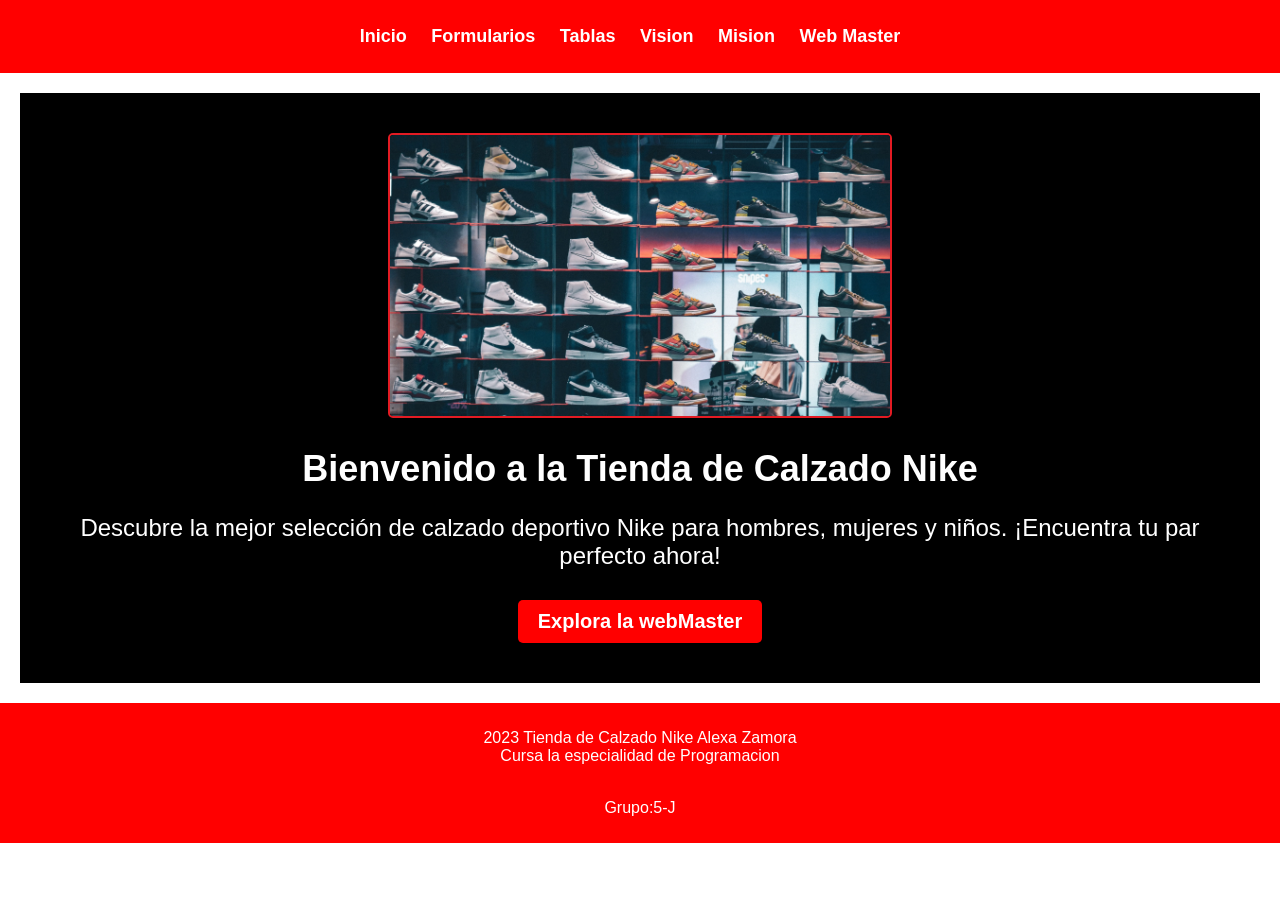
<file: index.html>
<!DOCTYPE html>
<html lang="en">

<head>
    <meta charset="UTF-8">
    <meta name="viewport" content="width=device-width, initial-scale=1.0">
    <title>Tienda de Calzado Nike</title>
    <link rel="stylesheet" href="estilos.css">
</head>

<body>
    <header>
        <nav>
            <ul>
                <li><a href="index.html" >Inicio</a></li>
                <li><a href="formularios.html" >Formularios</a></li>
                <li><a href="tbs.html">Tablas</a></li>
                <li><a href="vision.html">Vision</a></li>
                <li><a href="mision.html">Mision</a></li>
                <li><a href="web_master.html">Web Master</a></li>
            </ul>
        </nav>
    </header>
    <main>
        <section class="welcome-section">
            <img class="imagen-destacada" src="imagenes/tienda1.png" alt="Calzado Nike 1">
            <h1>Bienvenido a la Tienda de Calzado Nike</h1>
            <p>Descubre la mejor selección de calzado deportivo Nike para hombres, mujeres y niños. ¡Encuentra tu par
                perfecto ahora!</p>
            <a href="web_master.html">Explora la webMaster</a>
        </section>
    </main>
    <footer>
        <p>2023 Tienda de Calzado Nike Alexa Zamora<br>Cursa la especialidad de Programacion<br></p>
        <p><br>Grupo:5-J</p>
    </footer>
</body>

</html>
</file>
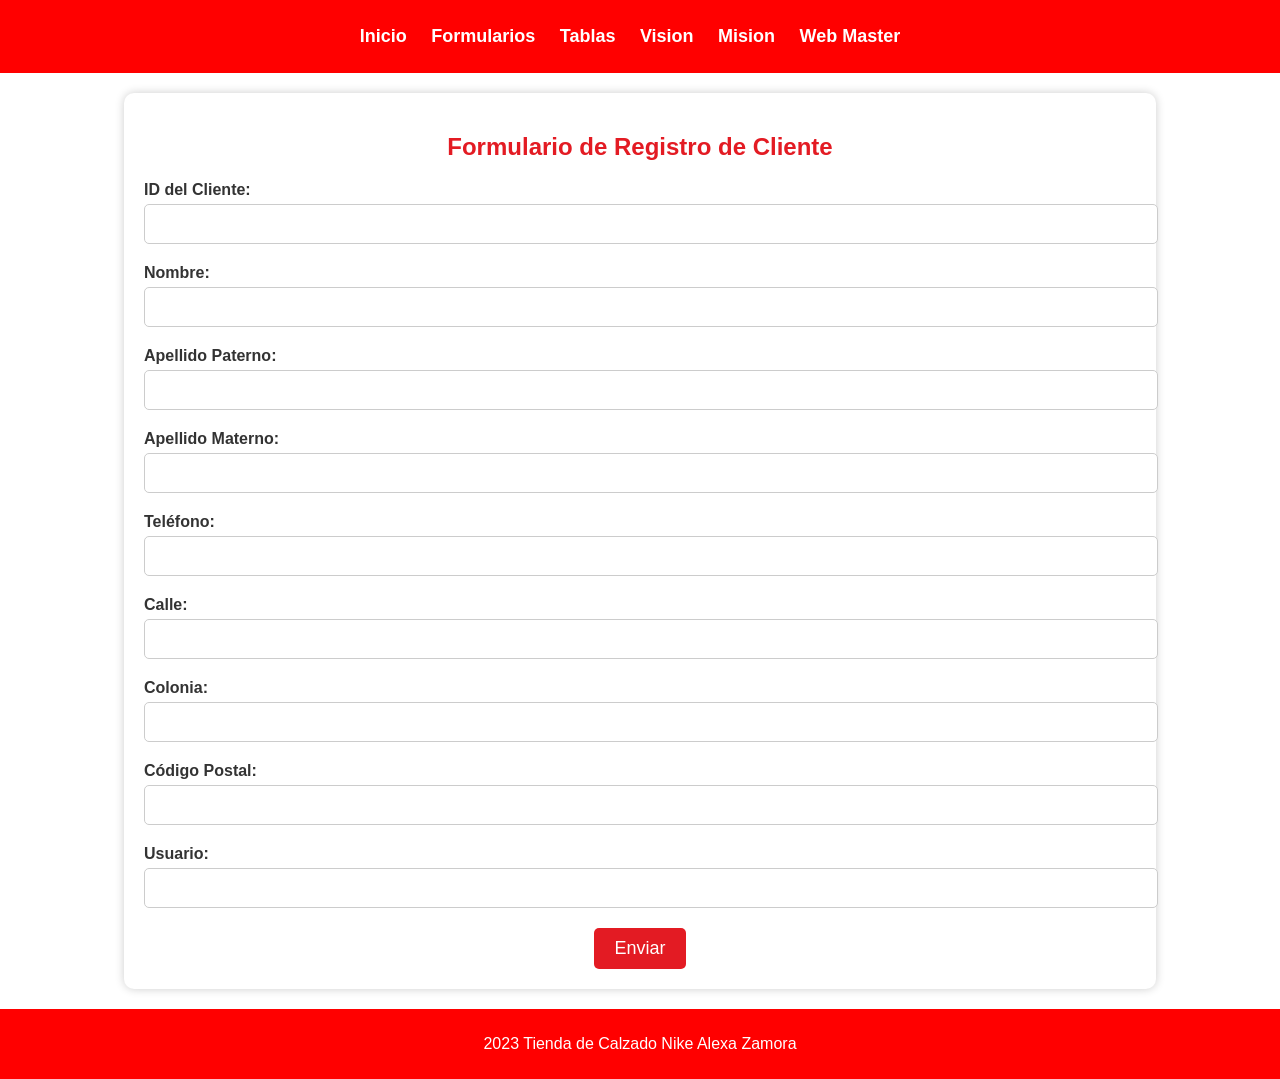
<file: fcliente.html>
<!DOCTYPE html>
<html lang="en">

<head>
    <meta charset="UTF-8">
    <meta name="viewport" content="width=device-width, initial-scale=1.0">
    <title>Tienda de Calzado Nike</title>
    <link rel="stylesheet" href="estilos.css">
</head>

<body>
    <header>
        <nav>
            <ul>
                <li><a href="index.html">Inicio</a></li>
                <li><a href="formularios.html">Formularios</a></li>
                <li><a href="tbs.html">Tablas</a></li>
                <li><a href="vision.html">Vision</a></li>
                <li><a href="mision.html">Mision</a></li>
                <li><a href="web_master.html">Web Master</a></li>
            </ul>
        </nav>
    </header>
    <main>
        <section class="formulario">
            <h1>Formulario de Registro de Cliente</h1>
            <form>
                <div class="campo">
                    <label for="id_cliente">ID del Cliente:</label>
                    <input type="text" id="id_cliente" name="id_cliente">
                </div>
                <div class="campo">
                    <label for="nombre">Nombre:</label>
                    <input type="text" id="nombre" name="nombre">
                </div>
                <div class="campo">
                    <label for="apellido_p">Apellido Paterno:</label>
                    <input type="text" id="apellido_p" name="apellido_p">
                </div>
                <div class="campo">
                    <label for="apellido_m">Apellido Materno:</label>
                    <input type="text" id="apellido_m" name="apellido_m">
                </div>
                <div class="campo">
                    <label for="telefono">Teléfono:</label>
                    <input type="text" id="telefono" name="telefono">
                </div>
                <div class="campo">
                    <label for="calle">Calle:</label>
                    <input type="text" id="calle" name="calle">
                </div>
                <div class="campo">
                    <label for="colonia">Colonia:</label>
                    <input type="text" id="colonia" name="colonia">
                </div>
                <div class="campo">
                    <label for="cp">Código Postal:</label>
                    <input type="text" id="cp" name="cp">
                </div>
                <div class="campo">
                    <label for="usuario">Usuario:</label>
                    <input type="text" id="usuario" name="usuario">
                </div>
                <div class="boton">
                    <button type="submit">Enviar</button>
                </div>
            </form>
        </section>
    </main>
    <footer>
        <p>2023 Tienda de Calzado Nike Alexa Zamora</p>
    </footer>
</body>

</html>
</file>
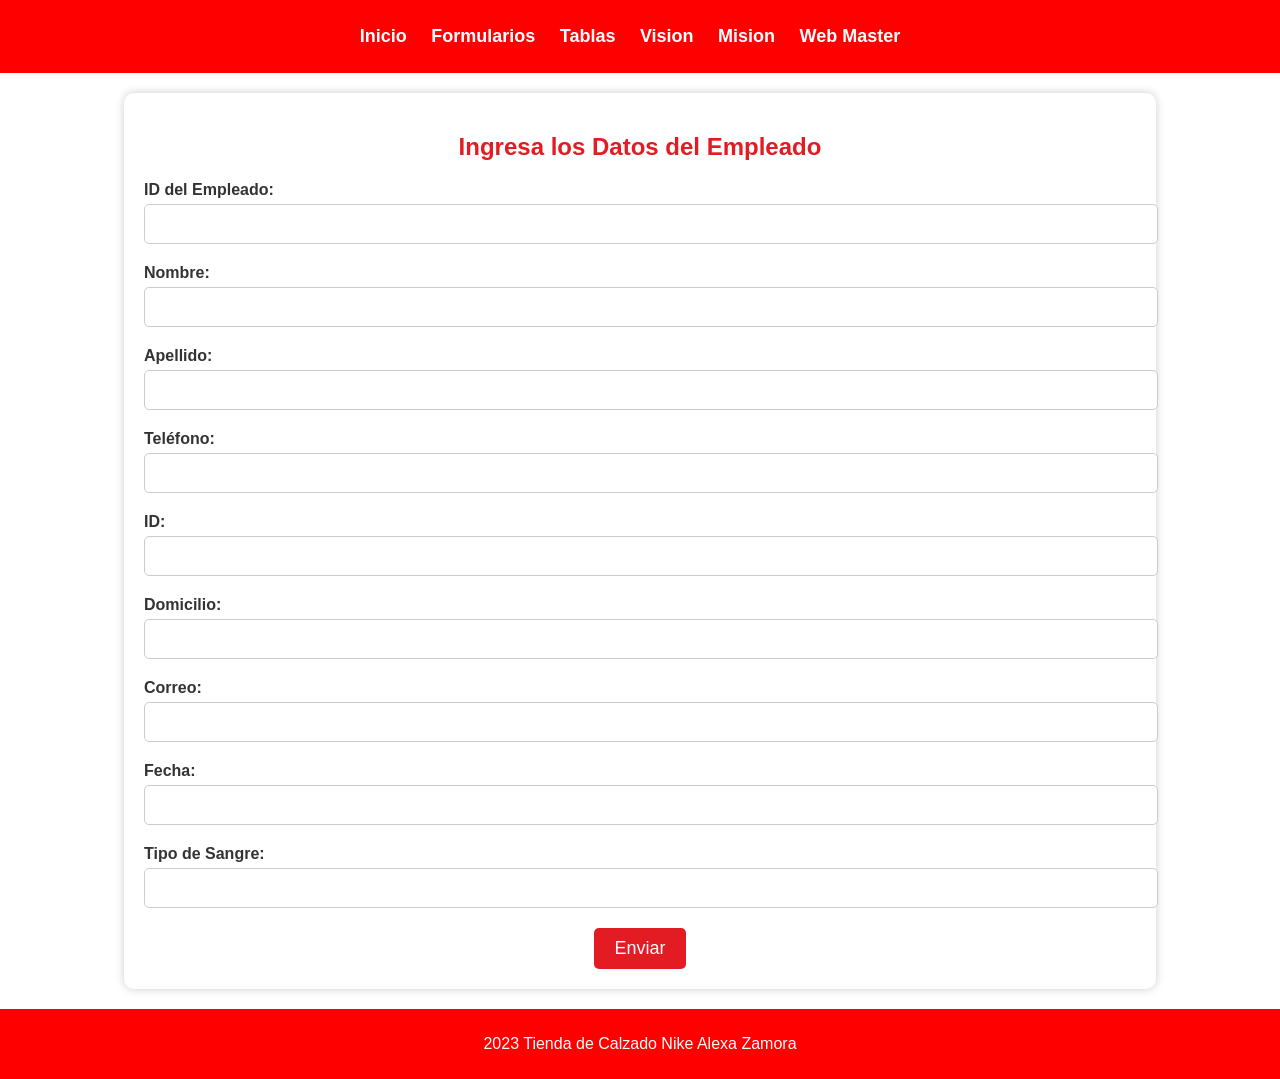
<file: fempleado.html>
<!DOCTYPE html>
<html lang="en">

<head>
    <meta charset="UTF-8">
    <meta name="viewport" content="width=device-width, initial-scale=1.0">
    <title>Tienda de Calzado Nike</title>
    <link rel="stylesheet" href="estilos.css">
</head>

<body>
    <header>
        <nav>
            <ul>
                <li><a href="index.html">Inicio</a></li>
                <li><a href="formularios.html">Formularios</a></li>
                <li><a href="tbs.html">Tablas</a></li>
                <li><a href="vision.html">Vision</a></li>
                <li><a href="mision.html">Mision</a></li>
                <li><a href="web_master.html">Web Master</a></li>
            </ul>
        </nav>
    </header>
    <main>
        <section class="formulario">
            <h1>Ingresa los Datos del Empleado</h1>
            <form>
                <div class="campo">
                    <label for="id_empleado">ID del Empleado:</label>
                    <input type="text" id="id_empleado" name="id_empleado">
                </div>
                <div class="campo">
                    <label for="nombre">Nombre:</label>
                    <input type="text" id="nombre" name="nombre">
                </div>
                <div class="campo">
                    <label for="apellido">Apellido:</label>
                    <input type="text" id="apellido" name="apellido">
                </div>
                <div class="campo">
                    <label for="telefono">Teléfono:</label>
                    <input type="text" id="telefono" name="telefono">
                </div>
                <div class="campo">
                    <label for="id">ID:</label>
                    <input type="text" id="id" name="id">
                </div>
                <div class="campo">
                    <label for="domicilio">Domicilio:</label>
                    <input type="text" id="domicilio" name="domicilio">
                </div>
                <div class="campo">
                    <label for="correo">Correo:</label>
                    <input type="text" id="correo" name="correo">
                </div>
                <div class="campo">
                    <label for="fecha">Fecha:</label>
                    <input type="text" id="fecha" name="fecha">
                </div>
                <div class="campo">
                    <label for="t_sangre">Tipo de Sangre:</label>
                    <input type="text" id="t_sangre" name="t_sangre">
                </div>
                <div class="boton">
                    <button type="submit">Enviar</button>
                </div>
            </form>
        </section>
        
    </main>
    <footer>
        <p>2023 Tienda de Calzado Nike Alexa Zamora</p>
    </footer>
</body>

</html>
</file>
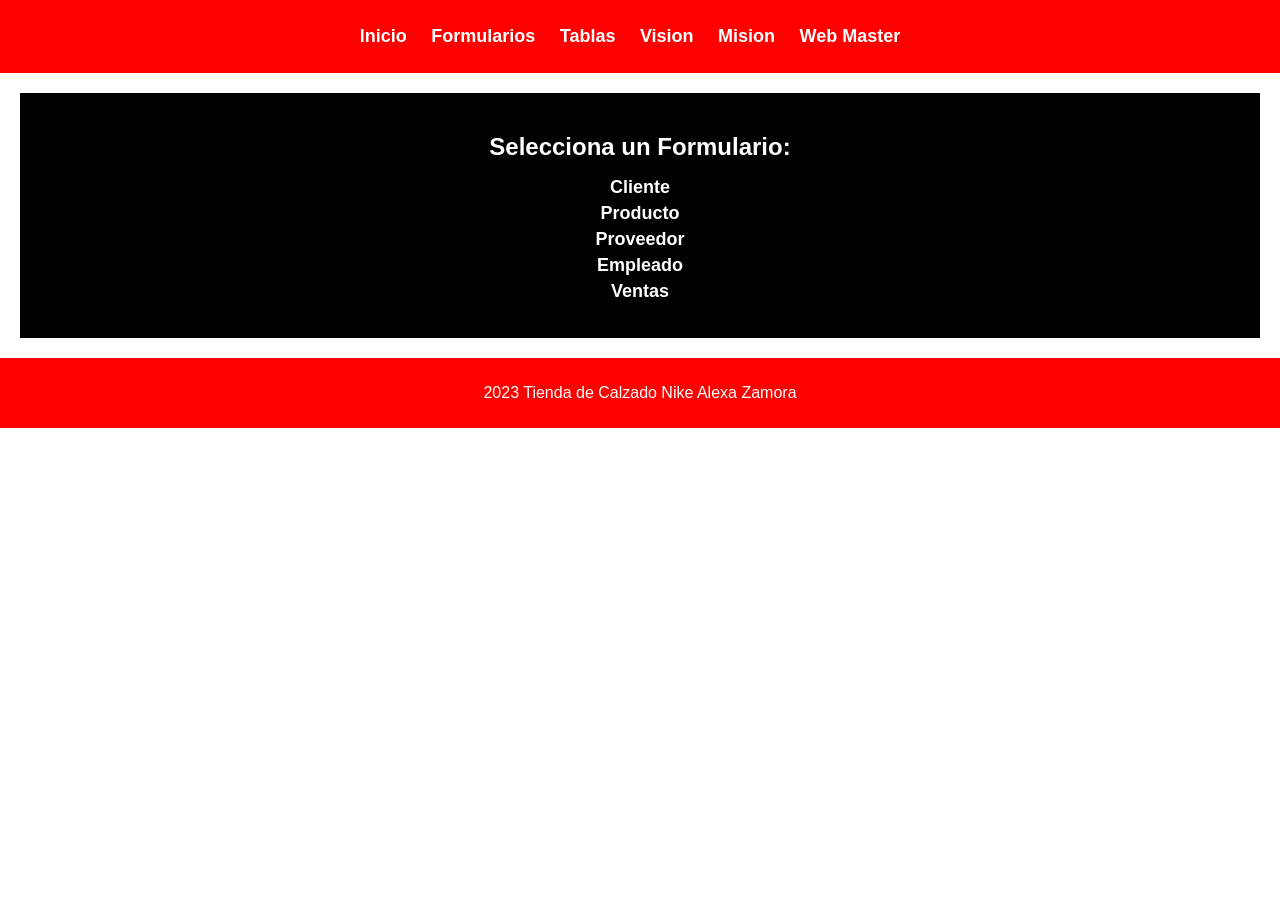
<file: formularios.html>
<!DOCTYPE html>
<html lang="en">
<head>
    <meta charset="UTF-8">
    <meta name="viewport" content="width=device-width, initial-scale=1.0">
    <title>Tienda de Calzado Nike</title>
    <link rel="stylesheet" href="estilos.css">
</head>
<body>
    <header>
        <nav>
            <ul>
                <li><a href="index.html">Inicio</a></li>
                <li><a href="formularios.html">Formularios</a></li>
                <li><a href="tbs.html">Tablas</a></li>
                <li><a href="vision.html">Vision</a></li>
                <li><a href="mision.html">Mision</a></li>
                <li><a href="web_master.html">Web Master</a></li>
            </ul>
        </nav>
    </header>
    <main>
        <section class="section-selector">
            <h2>Selecciona un Formulario:</h2>
            <ul>
                <li><a href="fcliente.html">Cliente</a></li>
                <li><a href="fproducto.html">Producto</a></li>
                <li><a href="fproveedor.html">Proveedor</a></li>
                <li><a href="fempleado.html">Empleado</a></li>
                <li><a href="fventas.html">Ventas</a></li>
            </ul>
        </section>
        
        
    </main>
    <footer>
        <p>2023 Tienda de Calzado Nike Alexa Zamora</p>
    </footer>
</body>
</html>
</file>
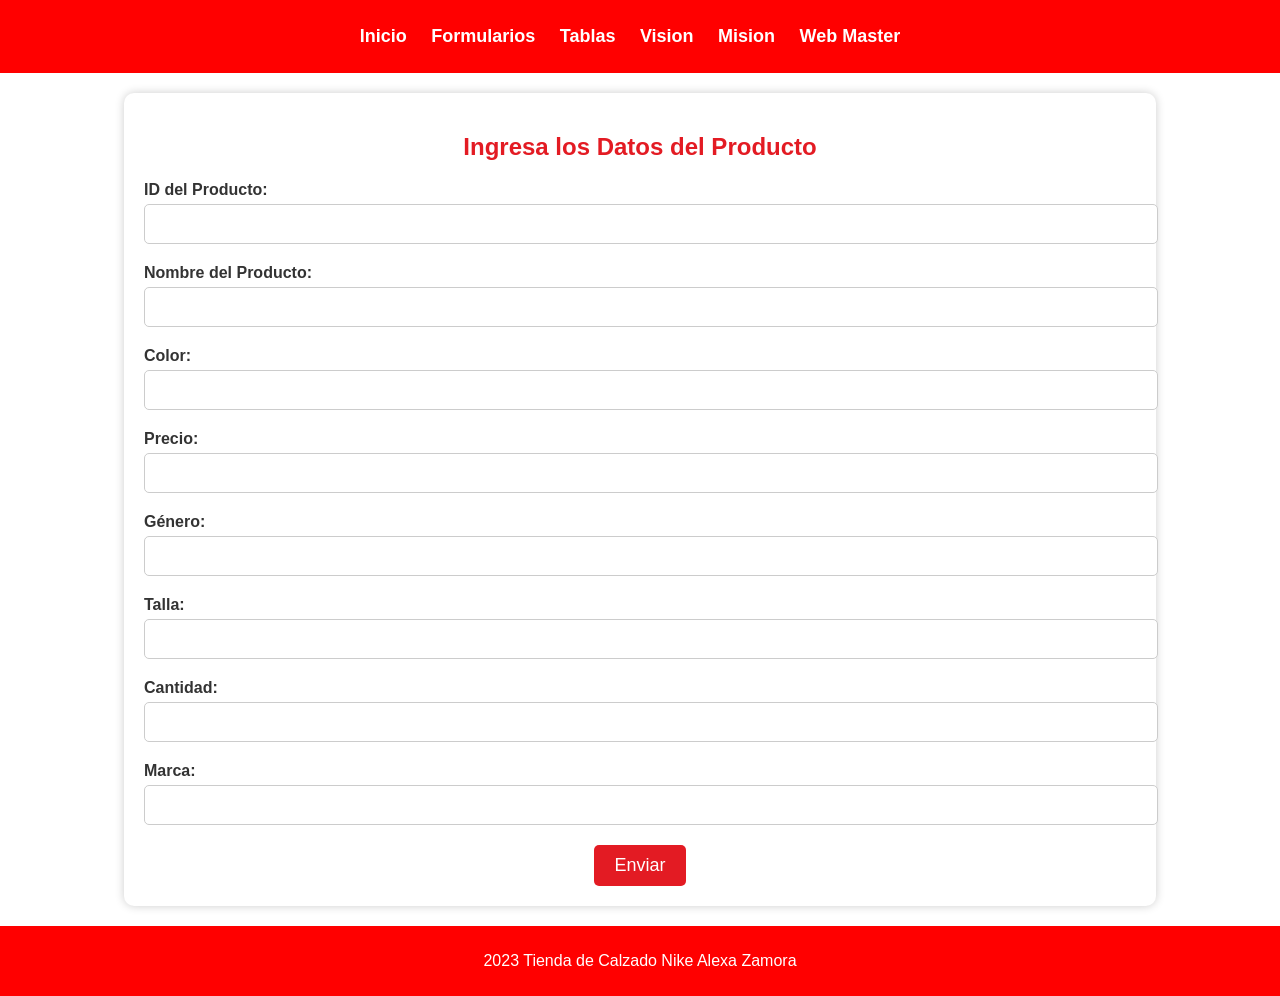
<file: fproducto.html>
<!DOCTYPE html>
<html lang="en">

<head>
    <meta charset="UTF-8">
    <meta name="viewport" content="width=device-width, initial-scale=1.0">
    <title>Tienda de Calzado Nike</title>
    <link rel="stylesheet" href="estilos.css">
</head>

<body>
    <header>
        <nav>
            <ul>
                <li><a href="index.html">Inicio</a></li>
                <li><a href="formularios.html">Formularios</a></li>
                <li><a href="tbs.html">Tablas</a></li>
                <li><a href="vision.html">Vision</a></li>
                <li><a href="mision.html">Mision</a></li>
                <li><a href="web_master.html">Web Master</a></li>
            </ul>
        </nav>
    </header>
    <main>
        <section class="formulario">
            <h1>Ingresa los Datos del Producto</h1>
            <form >
                <div class="campo">
                    <label for="id_producto">ID del Producto:</label>
                    <input type="text" id="id_producto" name="id_producto">
                </div>
                <div class="campo">
                    <label for="nombre_p">Nombre del Producto:</label>
                    <input type="text" id="nombre_p" name="nombre_p">
                </div>
                <div class="campo">
                    <label for="color">Color:</label>
                    <input type="text" id="color" name="color">
                </div>
                <div class="campo">
                    <label for="precio">Precio:</label>
                    <input type="text" id="precio" name="precio">
                </div>
                <div class="campo">
                    <label for="genero">Género:</label>
                    <input type="text" id="genero" name="genero">
                </div>
                <div class="campo">
                    <label for="talla">Talla:</label>
                    <input type="text" id="talla" name="talla">
                </div>
                <div class="campo">
                    <label for="cantidad">Cantidad:</label>
                    <input type="text" id="cantidad" name="cantidad">
                </div>
                <div class="campo">
                    <label for="marca">Marca:</label>
                    <input type="text" id="marca" name="marca">
                </div>
                <div class="boton">
                    <button type="submit">Enviar</button>
                </div>
            </form>
        </section>

    </main>
    <footer>
        <p>2023 Tienda de Calzado Nike Alexa Zamora</p>
    </footer>
</body>

</html>
</file>
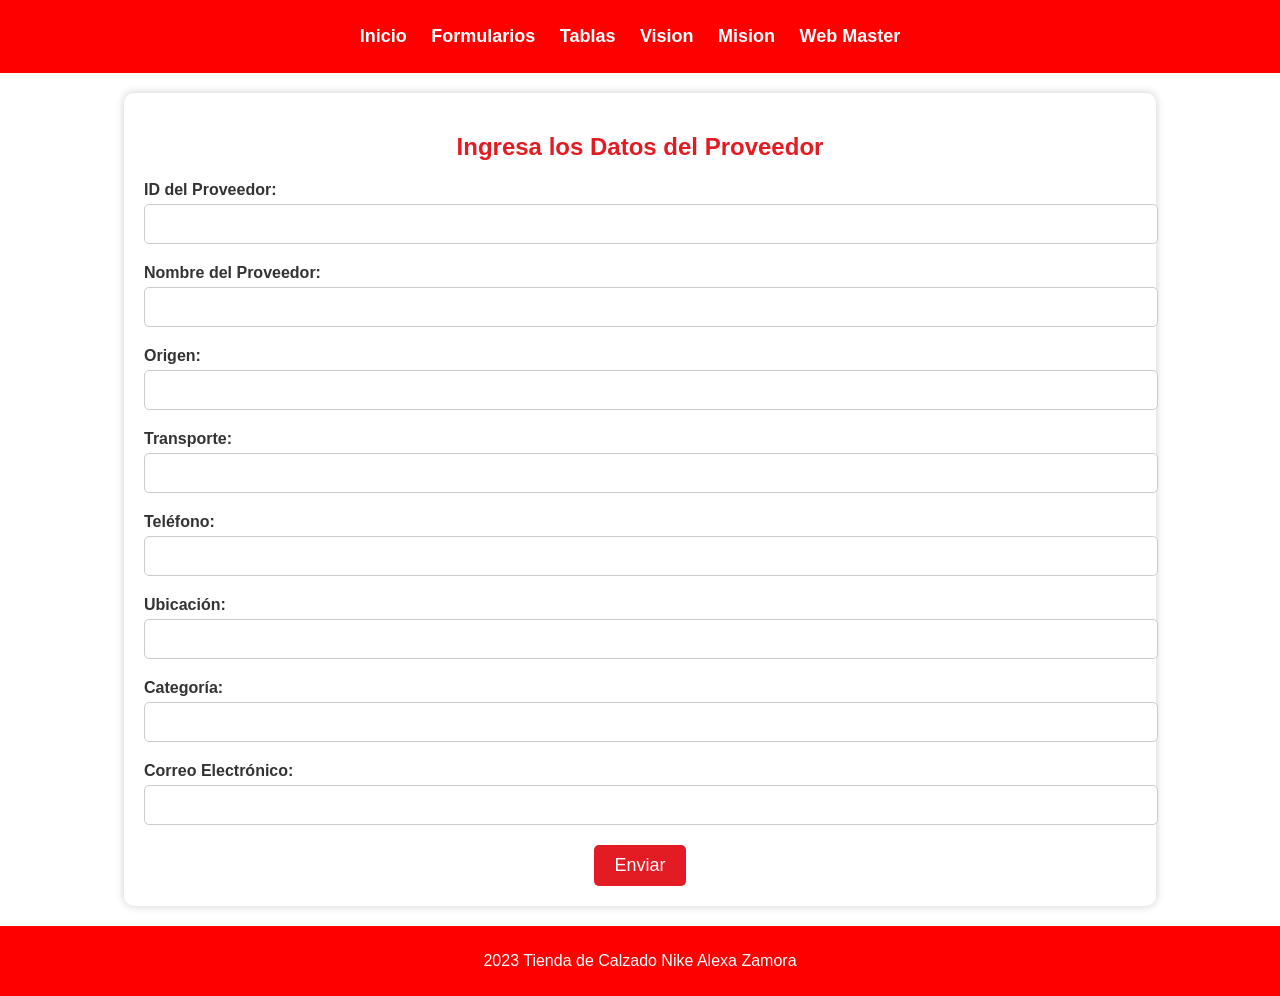
<file: fproveedor.html>
<!DOCTYPE html>
<html lang="en">

<head>
    <meta charset="UTF-8">
    <meta name="viewport" content="width=device-width, initial-scale=1.0">
    <title>Tienda de Calzado Nike</title>
    <link rel="stylesheet" href="estilos.css">
</head>

<body>
    <header>
        <nav>
            <ul>
                <li><a href="index.html">Inicio</a></li>
                <li><a href="formularios.html">Formularios</a></li>
                <li><a href="tbs.html">Tablas</a></li>
                <li><a href="vision.html">Vision</a></li>
                <li><a href="mision.html">Mision</a></li>
                <li><a href="web_master.html">Web Master</a></li>
            </ul>
        </nav>
    </header>
    <main>
        <section class="formulario">
            <h1>Ingresa los Datos del Proveedor</h1>
            <form>
                <div class="campo">
                    <label for="id_proveedor">ID del Proveedor:</label>
                    <input type="text" id="id_proveedor" name="id_proveedor">
                </div>
                <div class="campo">
                    <label for="nombre">Nombre del Proveedor:</label>
                    <input type="text" id="nombre" name="nombre">
                </div>
                <div class="campo">
                    <label for="origen">Origen:</label>
                    <input type="text" id="origen" name="origen">
                </div>
                <div class="campo">
                    <label for="transporte">Transporte:</label>
                    <input type="text" id="transporte" name="transporte">
                </div>
                <div class="campo">
                    <label for="telefono">Teléfono:</label>
                    <input type="text" id="telefono" name="telefono">
                </div>
                <div class="campo">
                    <label for="ubicacion">Ubicación:</label>
                    <input type="text" id="ubicacion" name="ubicacion">
                </div>
                <div class="campo">
                    <label for="categoria_p">Categoría:</label>
                    <input type="text" id="categoria_p" name="categoria_p">
                </div>
                <div class="campo">
                    <label for="correo">Correo Electrónico:</label>
                    <input type="email" id="correo" name="correo">
                </div>
                <div class="boton">
                    <button type="submit">Enviar</button>
                </div>
            </form>
        </section>

    </main>
    <footer>
        <p>2023 Tienda de Calzado Nike Alexa Zamora</p>
    </footer>
</body>

</html>
</file>
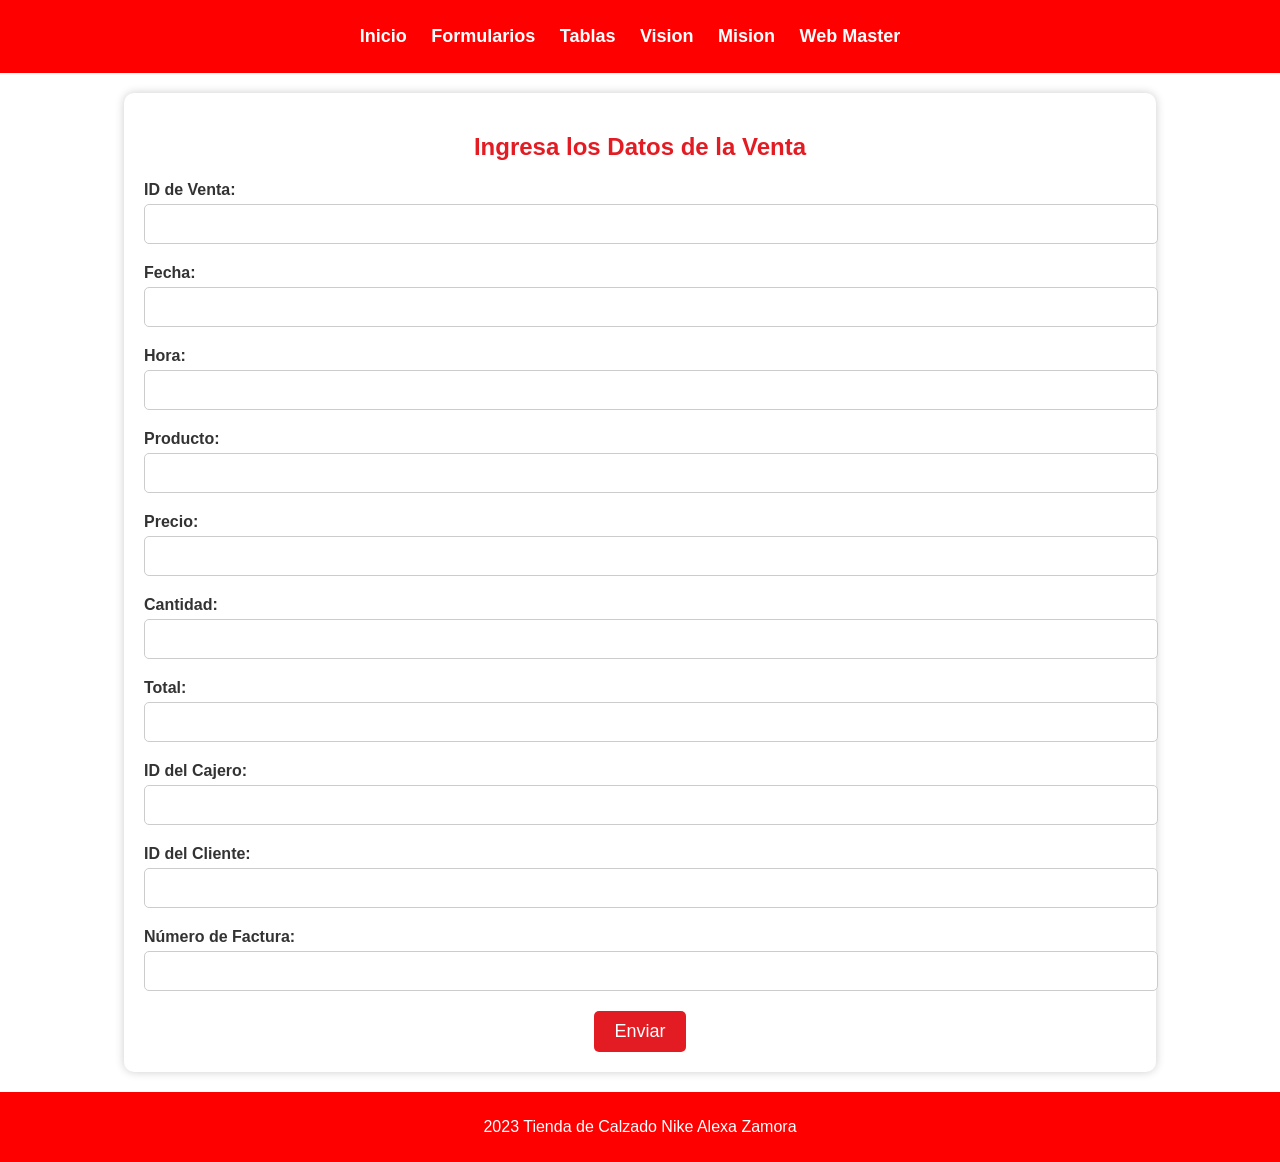
<file: fventas.html>
<!DOCTYPE html>
<html lang="en">

<head>
    <meta charset="UTF-8">
    <meta name="viewport" content="width=device-width, initial-scale=1.0">
    <title>Tienda de Calzado Nike</title>
    <link rel="stylesheet" href="estilos.css">
</head>

<body>
    <header>
        <nav>
            <ul>
                <li><a href="index.html">Inicio</a></li>
                <li><a href="formularios.html">Formularios</a></li>
                <li><a href="tbs.html">Tablas</a></li>
                <li><a href="vision.html">Vision</a></li>
                <li><a href="mision.html">Mision</a></li>
                <li><a href="web_master.html">Web Master</a></li>
            </ul>
        </nav>
    </header>
    <main>
        <section class="formulario">
            <h1>Ingresa los Datos de la Venta</h1>
            <form>
                <div class="campo">
                    <label for="id_venta">ID de Venta:</label>
                    <input type="text" id="id_venta" name="id_venta">
                </div>
                <div class="campo">
                    <label for="fecha">Fecha:</label>
                    <input type="text" id="fecha" name="fecha">
                </div>
                <div class="campo">
                    <label for="hora">Hora:</label>
                    <input type="text" id="hora" name="hora">
                </div>
                <div class="campo">
                    <label for="producto">Producto:</label>
                    <input type="text" id="producto" name="producto">
                </div>
                <div class="campo">
                    <label for="precio">Precio:</label>
                    <input type="text" id="precio" name="precio">
                </div>
                <div class="campo">
                    <label for="cantidad">Cantidad:</label>
                    <input type="text" id="cantidad" name="cantidad">
                </div>
                <div class="campo">
                    <label for="total">Total:</label>
                    <input type="text" id="total" name="total">
                </div>
                <div class="campo">
                    <label for="id_cajero">ID del Cajero:</label>
                    <input type="text" id="id_cajero" name="id_cajero">
                </div>
                <div class="campo">
                    <label for="id_cliente">ID del Cliente:</label>
                    <input type="text" id="id_cliente" name="id_cliente">
                </div>
                <div class="campo">
                    <label for="no_factura">Número de Factura:</label>
                    <input type="text" id="no_factura" name="no_factura">
                </div>
                <div class="boton">
                    <button type="submit">Enviar</button>
                </div>
            </form>
        </section>

    </main>
    <footer>
        <p>2023 Tienda de Calzado Nike Alexa Zamora</p>
    </footer>
</body>

</html>
</file>
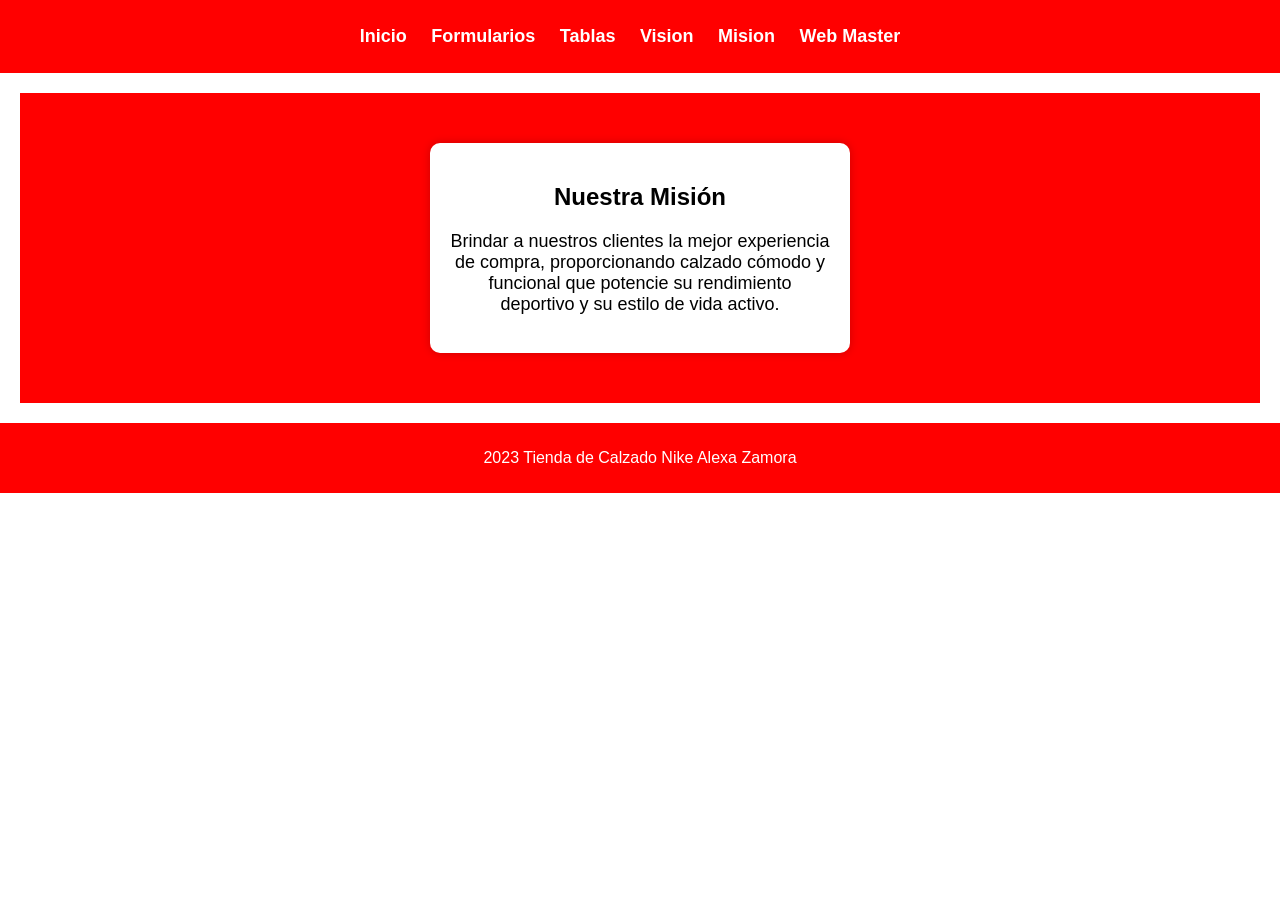
<file: mision.html>
<!DOCTYPE html>
<html lang="en">

<head>
    <meta charset="UTF-8">
    <meta name="viewport" content="width=device-width, initial-scale=1.0">
    <title>Tienda de Calzado Nike</title>
    <link rel="stylesheet" href="estilos.css">
</head>

<body>
    <header>
        <nav>
            <ul>
                <li><a href="index.html">Inicio</a></li>
                <li><a href="formularios.html">Formularios</a></li>
                <li><a href="tbs.html">Tablas</a></li>
                <li><a href="vision.html">Vision</a></li>
                <li><a href="mision.html">Mision</a></li>
                <li><a href="web_master.html">Web Master</a></li>
            </ul>
        </nav>
    </header>
    <main>
        <section id="vision-mision">
            <div class="container">
                <div class="mision">
                    <h2>Nuestra Misión</h2>
                    <p>Brindar a nuestros clientes la mejor experiencia de compra, proporcionando calzado cómodo y
                        funcional que potencie su rendimiento deportivo y su estilo de vida activo.</p>
                </div>
            </div>
        </section>



    </main>
    <footer>
        <p>2023 Tienda de Calzado Nike Alexa Zamora</p>
    </footer>
</body>

</html>
</file>
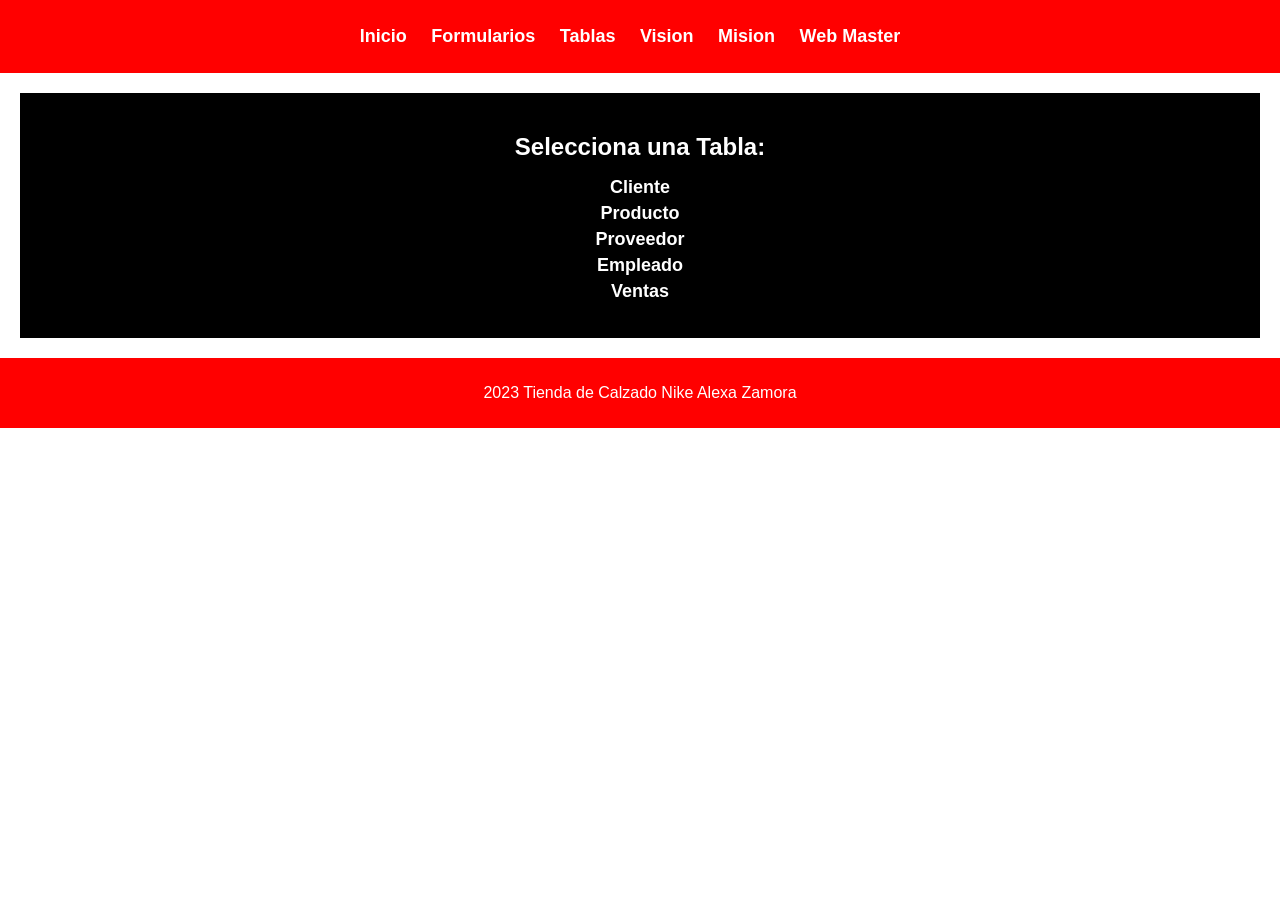
<file: tbs.html>
<!DOCTYPE html>
<html lang="en">
<head>
    <meta charset="UTF-8">
    <meta name="viewport" content="width=device-width, initial-scale=1.0">
    <title>Tienda de Calzado Nike</title>
    <link rel="stylesheet" href="estilos.css">
</head>
<body>
    <header>
        <nav>
            <ul>
                <li><a href="index.html">Inicio</a></li>
                <li><a href="formularios.html">Formularios</a></li>
                <li><a href="tbs.html">Tablas</a></li>
                <li><a href="vision.html">Vision</a></li>
                <li><a href="mision.html">Mision</a></li>
                <li><a href="web_master.html">Web Master</a></li>
            </ul>
        </nav>
    </header>
    <main>
        <section class="section-selector">
            <h2>Selecciona una Tabla:</h2>
            <ul>
                <li><a href="tcliente.html">Cliente</a></li>
                <li><a href="tproducto.html">Producto</a></li>
                <li><a href="tproveedor.html">Proveedor</a></li>
                <li><a href="templeado.html">Empleado</a></li>
                <li><a href="tventas.html">Ventas</a></li>
            </ul>
        </section>
        
        
    </main>
    <footer>
        <p>2023 Tienda de Calzado Nike Alexa Zamora</p>
    </footer>
</body>
</html>
</file>
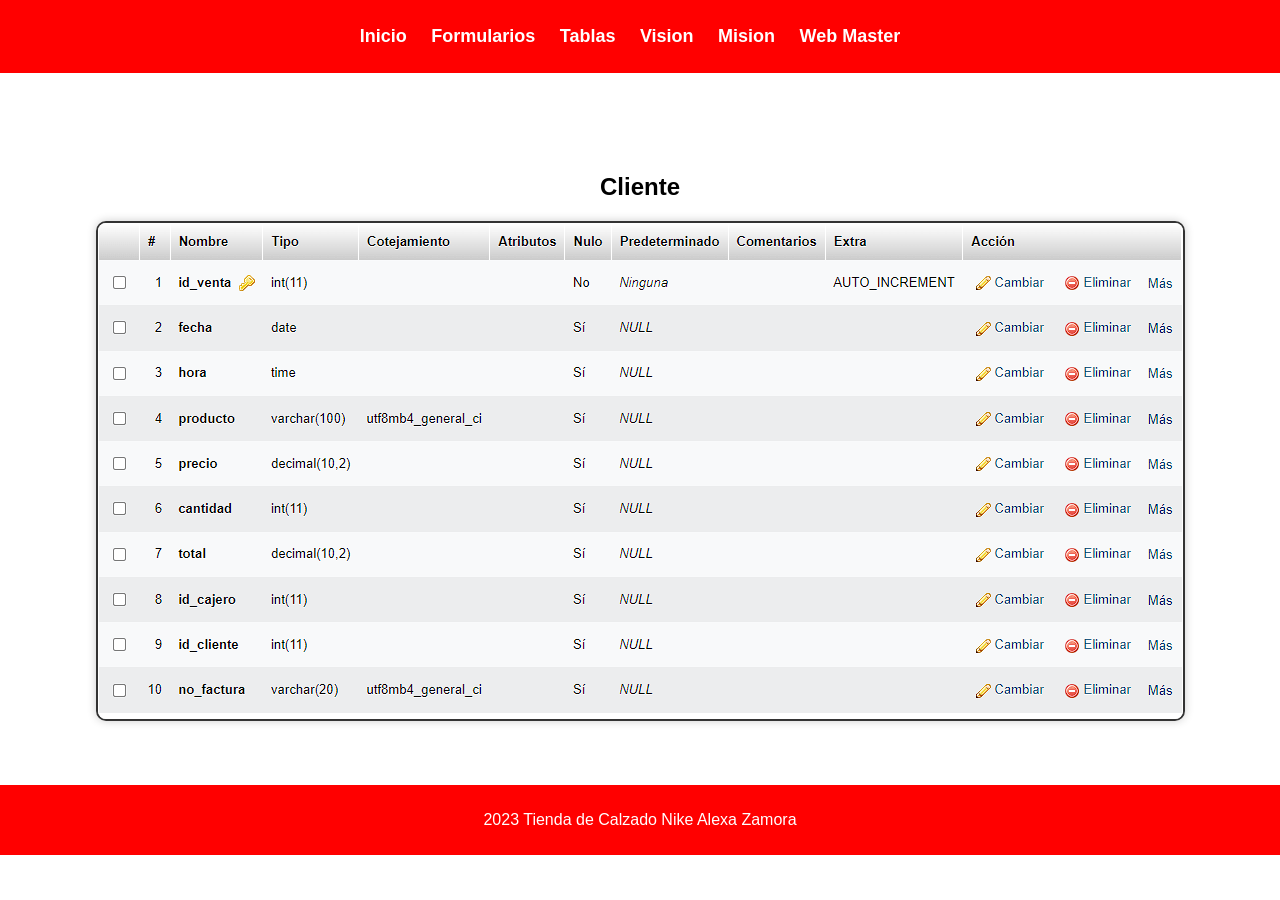
<file: tcliente.html>
<!DOCTYPE html>
<html lang="en">
<head>
    <meta charset="UTF-8">
    <meta name="viewport" content="width=device-width, initial-scale=1.0">
    <title>Tienda de Calzado Nike</title>
    <link rel="stylesheet" href="estilos.css">
</head>
<body>
    <header>
        <nav>
            <ul>
                <li><a href="index.html">Inicio</a></li>
                <li><a href="formularios.html">Formularios</a></li>
                <li><a href="tbs.html">Tablas</a></li>
                <li><a href="vision.html">Vision</a></li>
                <li><a href="mision.html">Mision</a></li>
                <li><a href="web_master.html">Web Master</a></li>
            </ul>
        </nav>
    </header>
    <main>
        <section class="imagen">
            <h2>Cliente</h2>
            <img src="imagenes/cp1.png" alt="Descripción de la imagen">
        </section>        
    </main>
    <footer>
        <p>2023 Tienda de Calzado Nike Alexa Zamora</p>
    </footer>
</body>
</html>
</file>
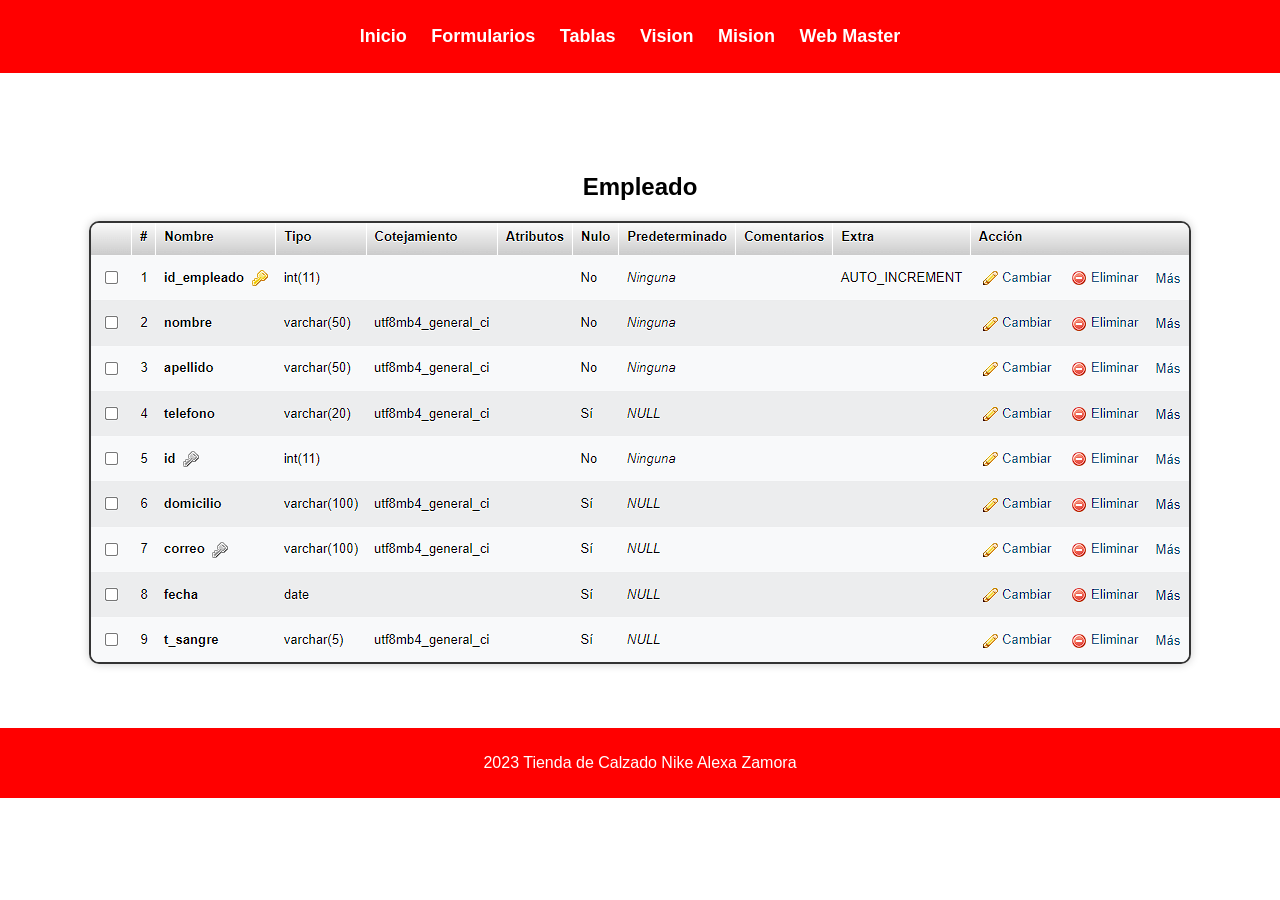
<file: templeado.html>
<!DOCTYPE html>
<html lang="en">
<head>
    <meta charset="UTF-8">
    <meta name="viewport" content="width=device-width, initial-scale=1.0">
    <title>Tienda de Calzado Nike</title>
    <link rel="stylesheet" href="estilos.css">
</head>
<body>
    <header>
        <nav>
            <ul>
                <li><a href="index.html">Inicio</a></li>
                <li><a href="formularios.html">Formularios</a></li>
                <li><a href="tbs.html">Tablas</a></li>
                <li><a href="vision.html">Vision</a></li>
                <li><a href="mision.html">Mision</a></li>
                <li><a href="web_master.html">Web Master</a></li>
            </ul>
        </nav>
    </header>
    <main>
        <section class="imagen">
            <h2>Empleado</h2>
            <img src="imagenes/cp4.png" alt="Descripción de la imagen">
        </section>        
    </main>
    <footer>
        <p>2023 Tienda de Calzado Nike Alexa Zamora</p>
    </footer>
</body>
</html>
</file>
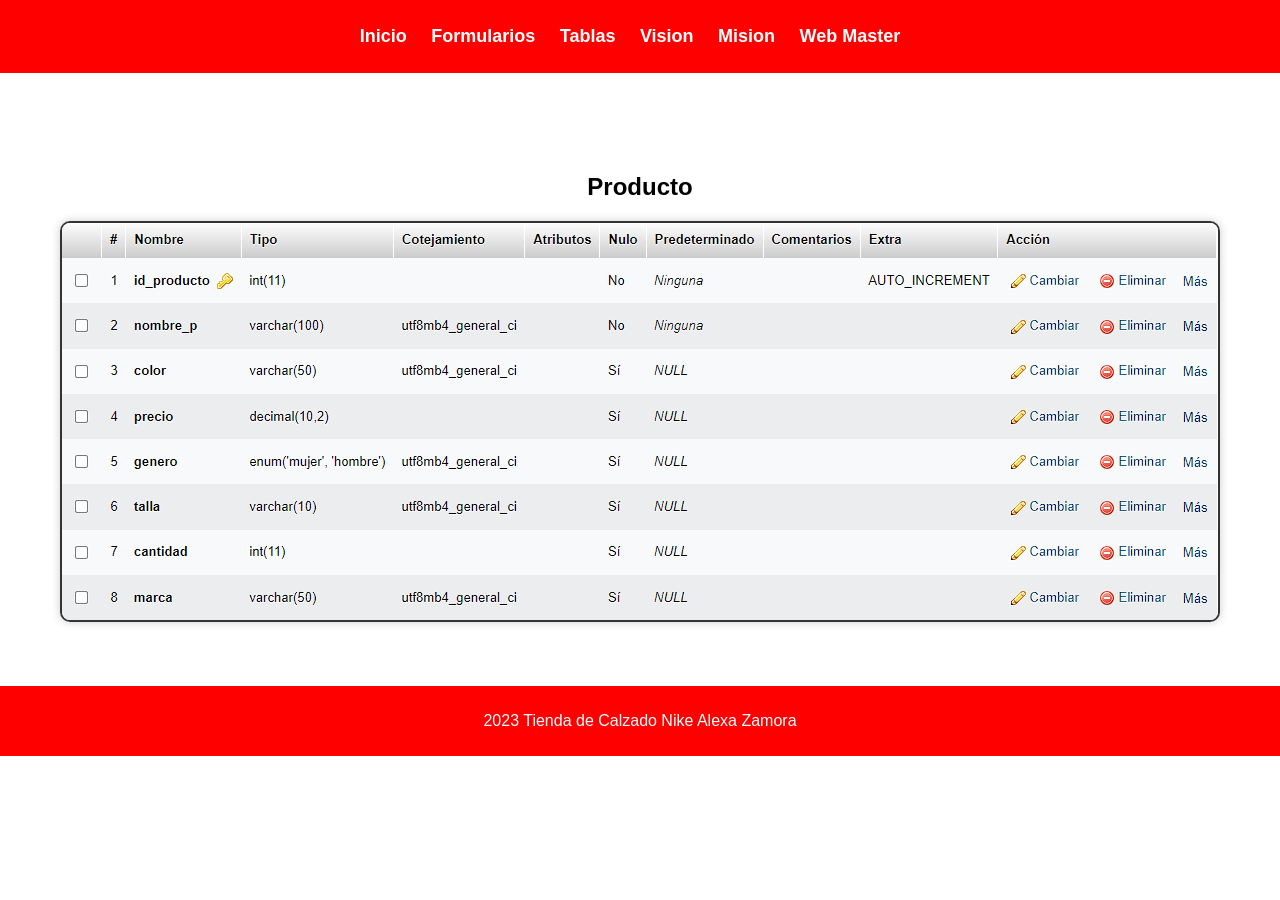
<file: tproducto.html>
<!DOCTYPE html>
<html lang="en">
<head>
    <meta charset="UTF-8">
    <meta name="viewport" content="width=device-width, initial-scale=1.0">
    <title>Tienda de Calzado Nike</title>
    <link rel="stylesheet" href="estilos.css">
</head>
<body>
    <header>
        <nav>
            <ul>
                <li><a href="index.html">Inicio</a></li>
                <li><a href="formularios.html">Formularios</a></li>
                <li><a href="tbs.html">Tablas</a></li>
                <li><a href="vision.html">Vision</a></li>
                <li><a href="mision.html">Mision</a></li>
                <li><a href="web_master.html">Web Master</a></li>
            </ul>
        </nav>
    </header>
    <main>
        <section class="imagen">
            <h2>Producto</h2>
            <img src="imagenes/cp2.png" alt="Descripción de la imagen">
        </section>        
    </main>
    <footer>
        <p>2023 Tienda de Calzado Nike Alexa Zamora</p>
    </footer>
</body>
</html>
</file>
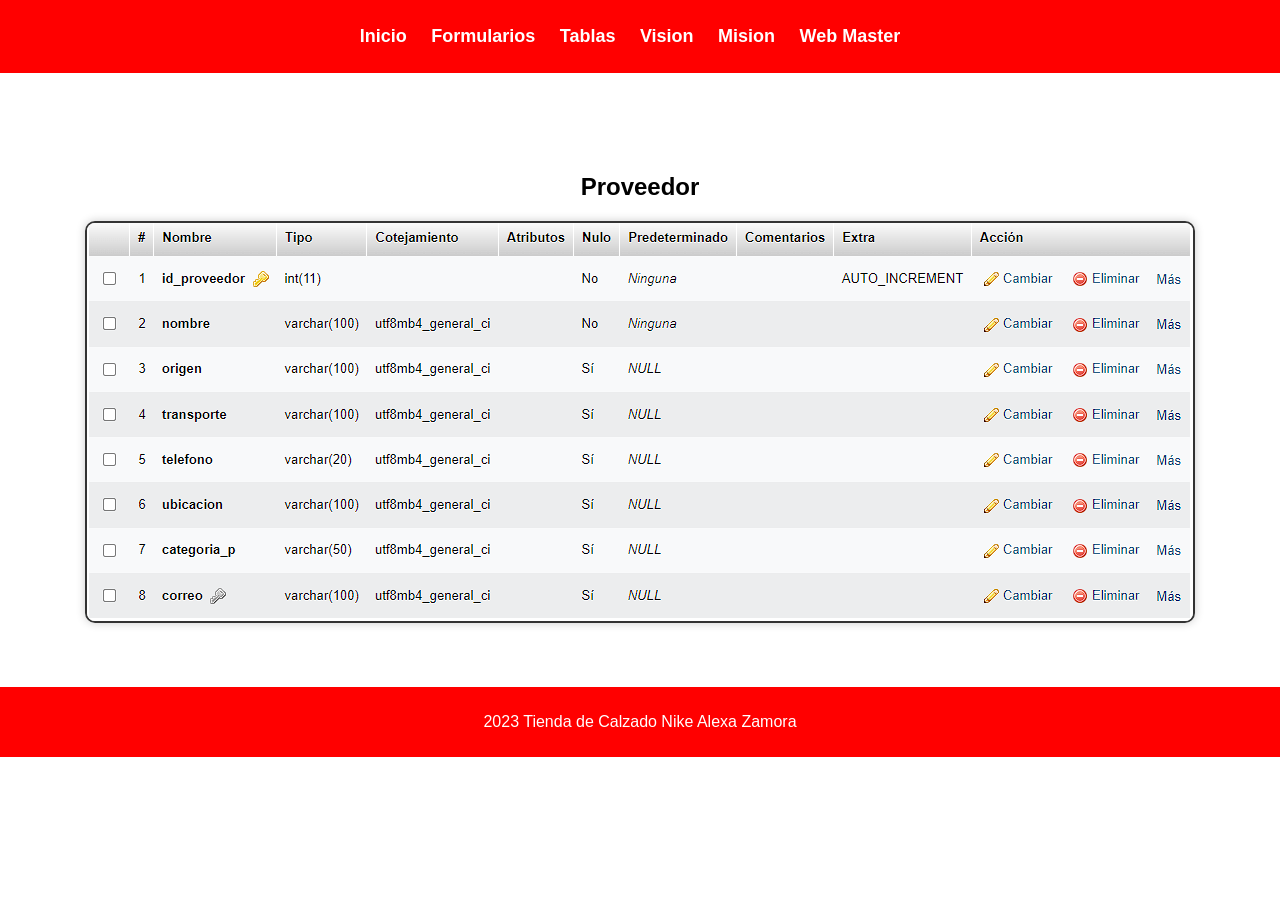
<file: tproveedor.html>
<!DOCTYPE html>
<html lang="en">
<head>
    <meta charset="UTF-8">
    <meta name="viewport" content="width=device-width, initial-scale=1.0">
    <title>Tienda de Calzado Nike</title>
    <link rel="stylesheet" href="estilos.css">
</head>
<body>
    <header>
        <nav>
            <ul>
                <li><a href="index.html">Inicio</a></li>
                <li><a href="formularios.html">Formularios</a></li>
                <li><a href="tbs.html">Tablas</a></li>
                <li><a href="vision.html">Vision</a></li>
                <li><a href="mision.html">Mision</a></li>
                <li><a href="web_master.html">Web Master</a></li>
            </ul>
        </nav>
    </header>
    <main>
        <section class="imagen">
            <h2>Proveedor</h2>
            <img src="imagenes/cp3.png" alt="Descripción de la imagen">
        </section>        
    </main>
    <footer>
        <p>2023 Tienda de Calzado Nike Alexa Zamora</p>
    </footer>
</body>
</html>
</file>
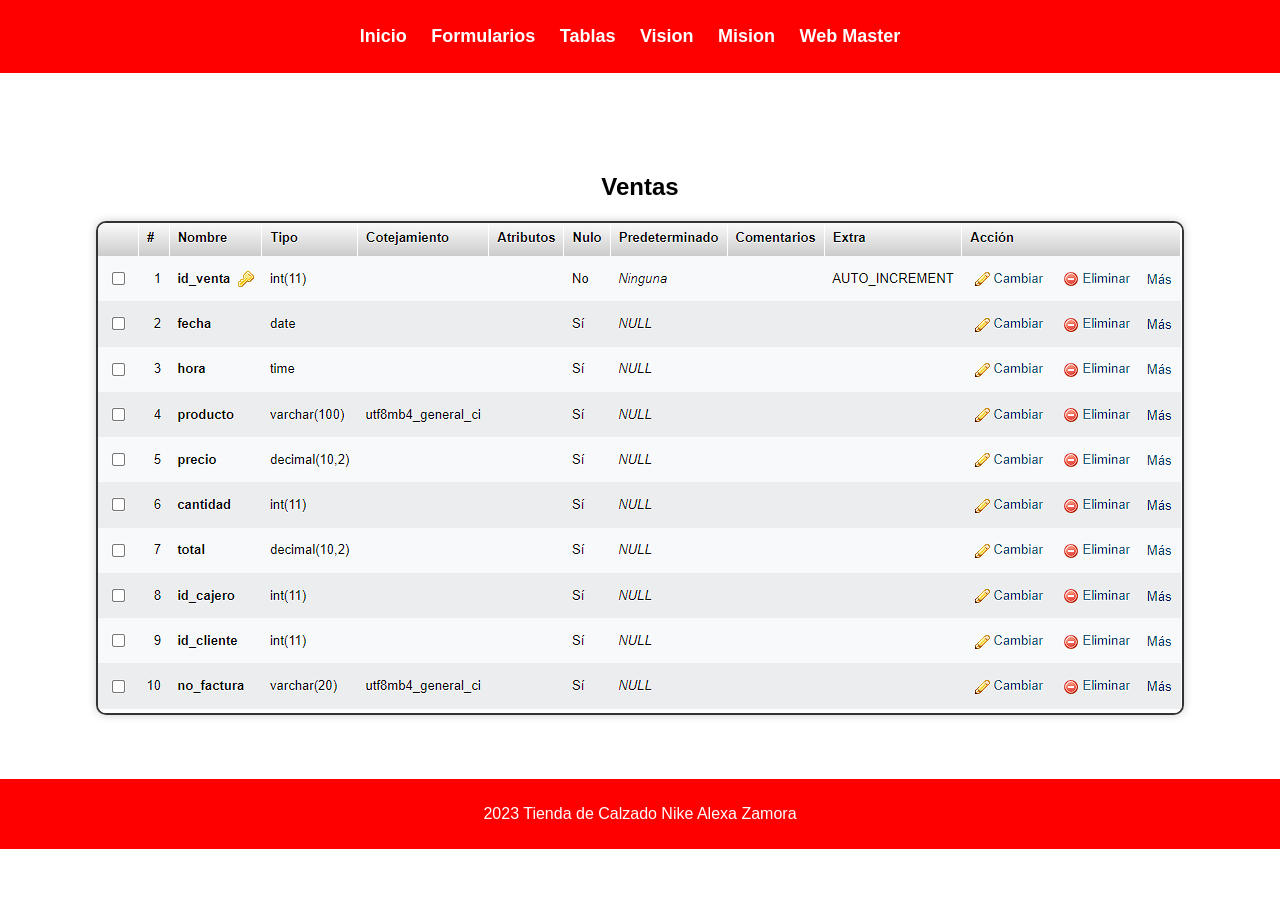
<file: tventas.html>
<!DOCTYPE html>
<html lang="en">
<head>
    <meta charset="UTF-8">
    <meta name="viewport" content="width=device-width, initial-scale=1.0">
    <title>Tienda de Calzado Nike</title>
    <link rel="stylesheet" href="estilos.css">
</head>
<body>
    <header>
        <nav>
            <ul>
                <li><a href="index.html">Inicio</a></li>
                <li><a href="formularios.html">Formularios</a></li>
                <li><a href="tbs.html">Tablas</a></li>
                <li><a href="vision.html">Vision</a></li>
                <li><a href="mision.html">Mision</a></li>
                <li><a href="web_master.html">Web Master</a></li>
            </ul>
        </nav>
    </header>
    <main>
        <section class="imagen">
            <h2>Ventas</h2>
            <img src="imagenes/cp5.png" alt="Descripción de la imagen">
        </section>        
    </main>
    <footer>
        <p>2023 Tienda de Calzado Nike Alexa Zamora</p>
    </footer>
</body>
</html>
</file>
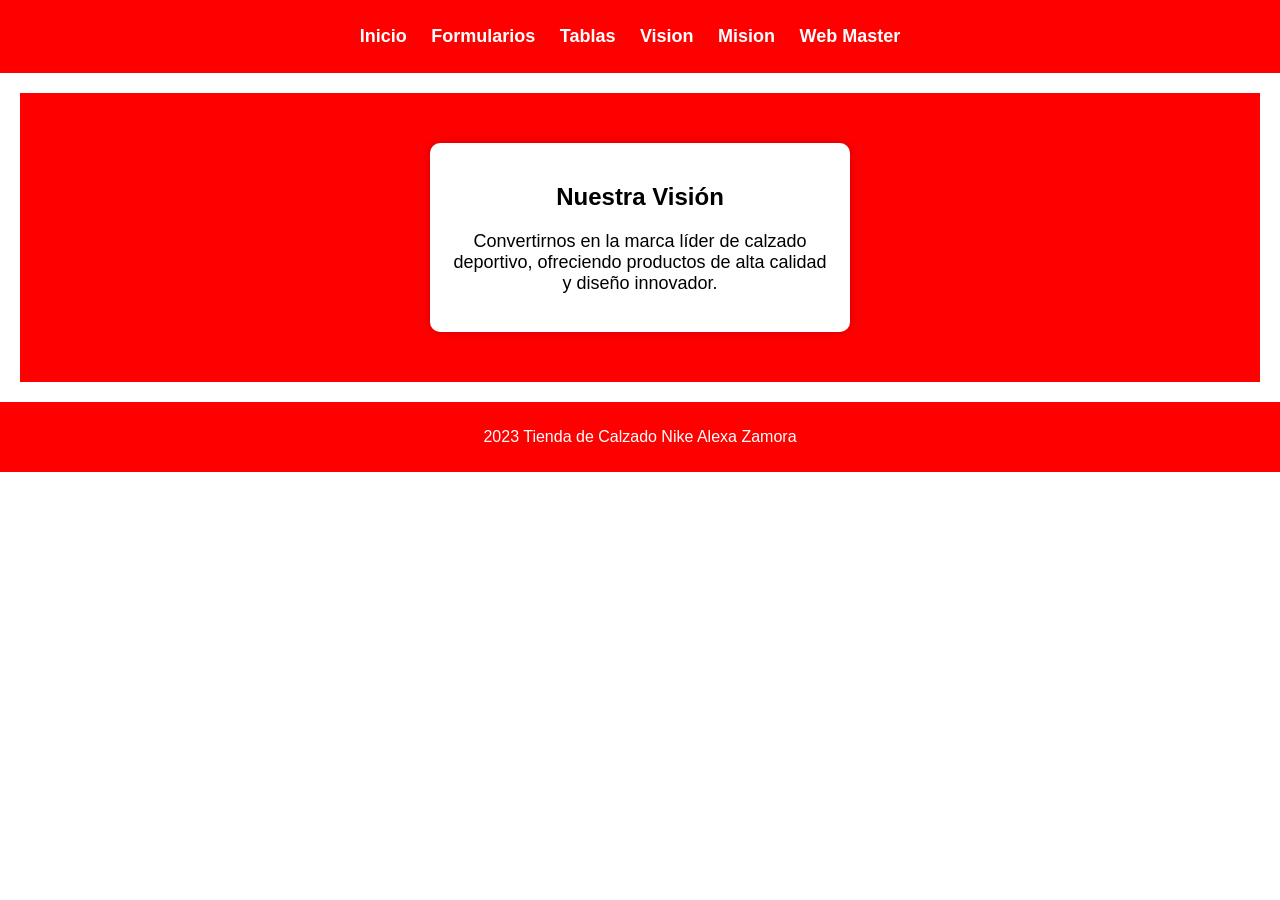
<file: vision.html>
<!DOCTYPE html>
<html lang="en">

<head>
    <meta charset="UTF-8">
    <meta name="viewport" content="width=device-width, initial-scale=1.0">
    <title>Tienda de Calzado Nike</title>
    <link rel="stylesheet" href="estilos.css">
</head>

<body>
    <header>
        <nav>
            <ul>
                <li><a href="index.html">Inicio</a></li>
                <li><a href="formularios.html">Formularios</a></li>
                <li><a href="tbs.html">Tablas</a></li>
                <li><a href="vision.html">Vision</a></li>
                <li><a href="mision.html">Mision</a></li>
                <li><a href="web_master.html">Web Master</a></li>
            </ul>
        </nav>
    </header>
    <main>
        <section id="vision-mision">
            <div class="container">
                <div class="vision">
                    <h2>Nuestra Visión</h2>
                    <p>Convertirnos en la marca líder de calzado deportivo, ofreciendo productos de alta calidad y
                        diseño innovador.</p>
                </div>
            </div>
        </section>



    </main>
    <footer>
        <p>2023 Tienda de Calzado Nike Alexa Zamora</p>
    </footer>
</body>

</html>
</file>
<file: estilos.css>
body {
  margin: 0;
  padding: 0;
  font-family: Arial, sans-serif;
  background-color: #fff;
  color: #000;
}

header {
  background-color: #f00;
  padding: 10px 0;
}

nav ul {
  list-style-type: none;
  padding: 0;
  text-align: center;
}

nav li {
  display: inline;
  margin-right: 20px;
}

nav a {
  text-decoration: none;
  color: #fff;
  font-weight: bold;
  font-size: 18px;
}

main {
  padding: 20px;
}

.welcome-section {
  background-color: #000;
  color: #fff;
  text-align: center;
  padding: 40px;
}

.welcome-section h1 {
  font-size: 36px;
  margin-bottom: 20px;
}

.welcome-section p {
  font-size: 24px;
  margin-bottom: 30px;
}

.welcome-section a {
  display: inline-block;
  background-color: #f00;
  color: #fff;
  padding: 10px 20px;
  text-decoration: none;
  font-weight: bold;
  font-size: 20px;
  border-radius: 5px;
  transition: background-color 0.3s;
}

.welcome-section a:hover {
  background-color: #900;
}

footer {
  background-color: #f00;
  color: #fff;
  text-align: center;
  padding: 10px 0;
}
.webmaster-section {
  background-color: #f00;
  color: #fff;
  text-align: center;
  padding: 40px;
}

.webmaster-section h2 {
  font-size: 28px;
  margin-bottom: 20px;
}

.webmaster-info img {
  width: 300px;
  border-radius: 50%;
  margin-bottom: 10px;
}

.webmaster-info p {
  font-size: 20px;
  margin: 10px 0;
}
.section-selector {
  background-color: #000;
  color: #fff;
  text-align: center;
  padding: 20px;
}

.section-selector h2 {
  font-size: 24px;
  margin-bottom: 10px;
}

.section-selector ul {
  list-style-type: none;
  padding: 0;
}

.section-selector li {
  margin: 5px;
}

.section-selector a {
  text-decoration: none;
  color: #fff;
  font-weight: bold;
  font-size: 18px;
}

section {
  padding: 40px;
  background-color: #fff;
  color: #000;
}

#vision-mision {
  background-color: #f00;
  color: #fff;
  padding: 40px 0;
  text-align: center;
}

.container {
  max-width: 800px;
  margin: 0 auto;
  display: flex;
  flex-wrap: wrap;
  justify-content: center;
}

.vision,
.mision {
  flex-basis: calc(50% - 20px);
  margin: 10px;
  padding: 20px;
  background-color: #fff;
  border-radius: 10px;
  box-shadow: 0 0 10px rgba(0, 0, 0, 0.2);
}

.vision h2,
.mision h2 {
  color: #000;
  font-size: 24px;
}

.vision p,
.mision p {
  color: #000;
  font-size: 18px;
}

.imagen-destacada {
  width: 100%;
  max-width: 500px;
  display: block;
  margin: 0 auto;
  border: 2px solid #e31b23;
  border-radius: 5px;
  box-shadow: 0px 0px 10px rgba(0, 0, 0, 0.2);
}

.formulario {
  background-color: #fff;
  padding: 20px;
  border-radius: 10px;
  box-shadow: 0px 0px 10px rgba(0, 0, 0, 0.2);
  width: 80%;
  margin: 0 auto;
}

.formulario h1 {
  text-align: center;
  color: #e31b23;
}

.campo {
  margin-bottom: 20px;
}

.campo label {
  display: block;
  margin-bottom: 5px;
  font-weight: bold;
  color: #333;
}

.campo input {
  width: 100%;
  padding: 10px;
  border: 1px solid #ccc;
  border-radius: 5px;
  font-size: 16px;
}

.boton {
  text-align: center;
}

.boton button {
  background-color: #e31b23;
  color: #fff;
  padding: 10px 20px;
  border: none;
  border-radius: 5px;
  font-size: 18px;
  cursor: pointer;
}

.boton button:hover {
  background-color: #ff4042;
}
.imagen {
  text-align: center;
  margin-top: 20px;
}

.imagen img {
  max-width: 100%; 
  height: auto;
  border: 2px solid #333; 
  border-radius: 10px; 
  box-shadow: 0 0 10px rgba(0, 0, 0, 0.2); 
}
.ov-btn-slide-left { 
  color: #111; /* color de fuente */
  padding: 16px 20px;
  border-radius: 80px; /* redondear bordes */
  position: relative;
  z-index: 1;
  overflow: hidden;
  display: inline-block;
  margin-left: 100px;
  
  list-style: none;
  display: inline-block;
      display: block;
      padding: 15px 20px;
      color: #111;
  }
  .ov-btn-slide-left:hover {
  color: #111; /* color de fuente hover */
  }
    .ov-btn-slide-left::after {
    content: "";
    background: #ffffff; /* color de fondo hover */
    position:absolute;
    z-index: -1;
    padding: 15px 20px;
    display: block;
    top: 0;
    bottom: 0;
    border-radius: 80px; 
    left: -100%;
    right: 100%;
    -webkit-transition: all 0.35s;
    transition: all 0.35s;
    visibility: visible;
    }
      .ov-btn-slide-left:hover::after {
       border-radius: 80px; 
      left: 0;
      right: 0;
      top: 0;
      bottom: 0;
     -webkit-transition: all 0.35s;
      transition: all 0.35s;
      transition: all .2s;
    
       }
  
       .ani {
  animation-duration: 3s;
  animation-name: slidein;
  animation-iteration-count: no-repeat;
  }
</file>
